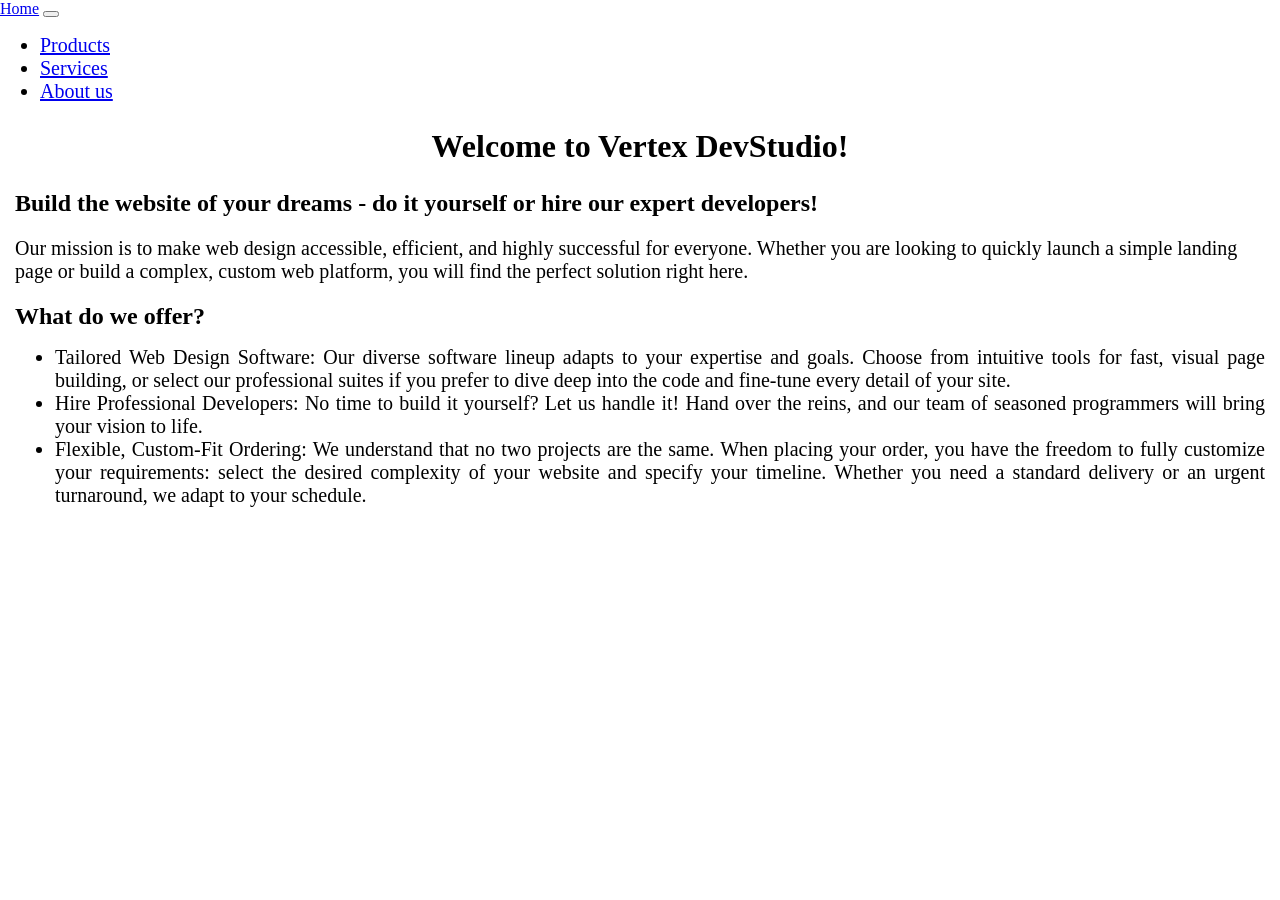
<file: Web/index.html>
<!DOCTYPE html>
<html lang="hu">

<head>
    <title>Index</title>
</head>

<body>
    <div id="navbar-placeholder"></div>
    <h1>Welcome to Vertex DevStudio!</h1>
    <h2>Build the website of your dreams - do it yourself or hire our expert developers!</h2>
    <p>Our mission is to make web design accessible, efficient, and highly successful for everyone. Whether you are looking to quickly launch a simple landing page or build a complex, custom web platform, you will find the perfect solution right here.</p>
    <h2>What do we offer?</h2>
    <ul>
        <li>Tailored Web Design Software: Our diverse software lineup adapts to your expertise and goals. Choose from intuitive tools for fast, visual page building, or select our professional suites if you prefer to dive deep into the code and fine-tune
            every detail of your site.</li>
        <li>Hire Professional Developers: No time to build it yourself? Let us handle it! Hand over the reins, and our team of seasoned programmers will bring your vision to life.</li>
        <li>Flexible, Custom-Fit Ordering: We understand that no two projects are the same. When placing your order, you have the freedom to fully customize your requirements: select the desired complexity of your website and specify your timeline. Whether
            you need a standard delivery or an urgent turnaround, we adapt to your schedule.</li>
    </ul>
    <script src="./js/header.js"></script>
</body>

</html>
</file>
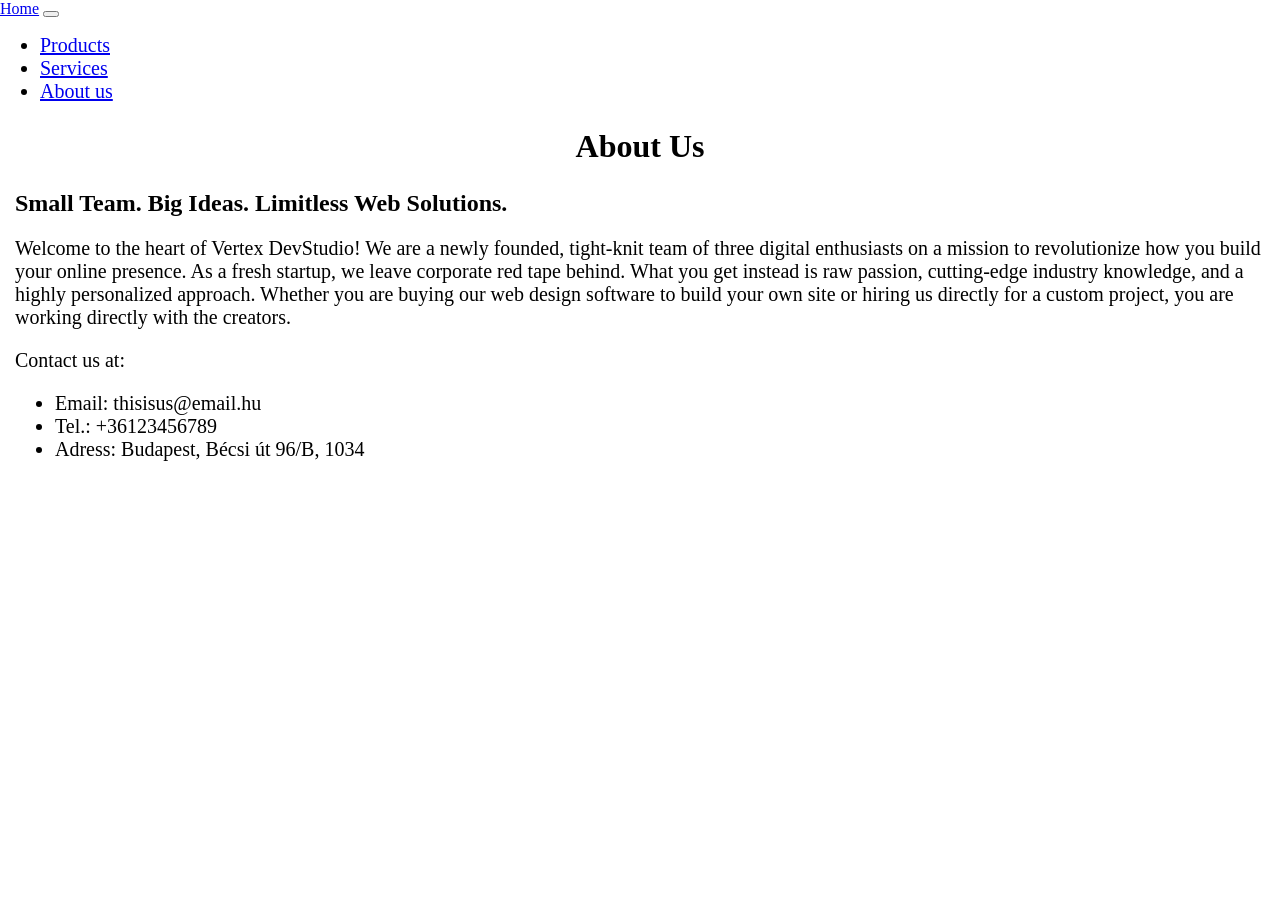
<file: Web/contact.html>
<!DOCTYPE html>
<html lang="hu">

<head>
    <title>About us</title>
</head>

<body>
    <div id="navbar-placeholder"></div>
    <h1>About Us</h1>
    <h2>Small Team. Big Ideas. Limitless Web Solutions.</h2>
    <p>Welcome to the heart of Vertex DevStudio! We are a newly founded, tight-knit team of three digital enthusiasts on a mission to revolutionize how you build your online presence. As a fresh startup, we leave corporate red tape behind. What you get instead
        is raw passion, cutting-edge industry knowledge, and a highly personalized approach. Whether you are buying our web design software to build your own site or hiring us directly for a custom project, you are working directly with the creators.</p>
    <p>Contact us at:</p>
    <ul>
        <li>Email: thisisus@email.hu</li>
        <li>Tel.: +36123456789</li>
        <li>Adress: Budapest, Bécsi út 96/B, 1034</li>
    </ul>
    <script src="./js/header.js"></script>
</body>

</html>
</file>
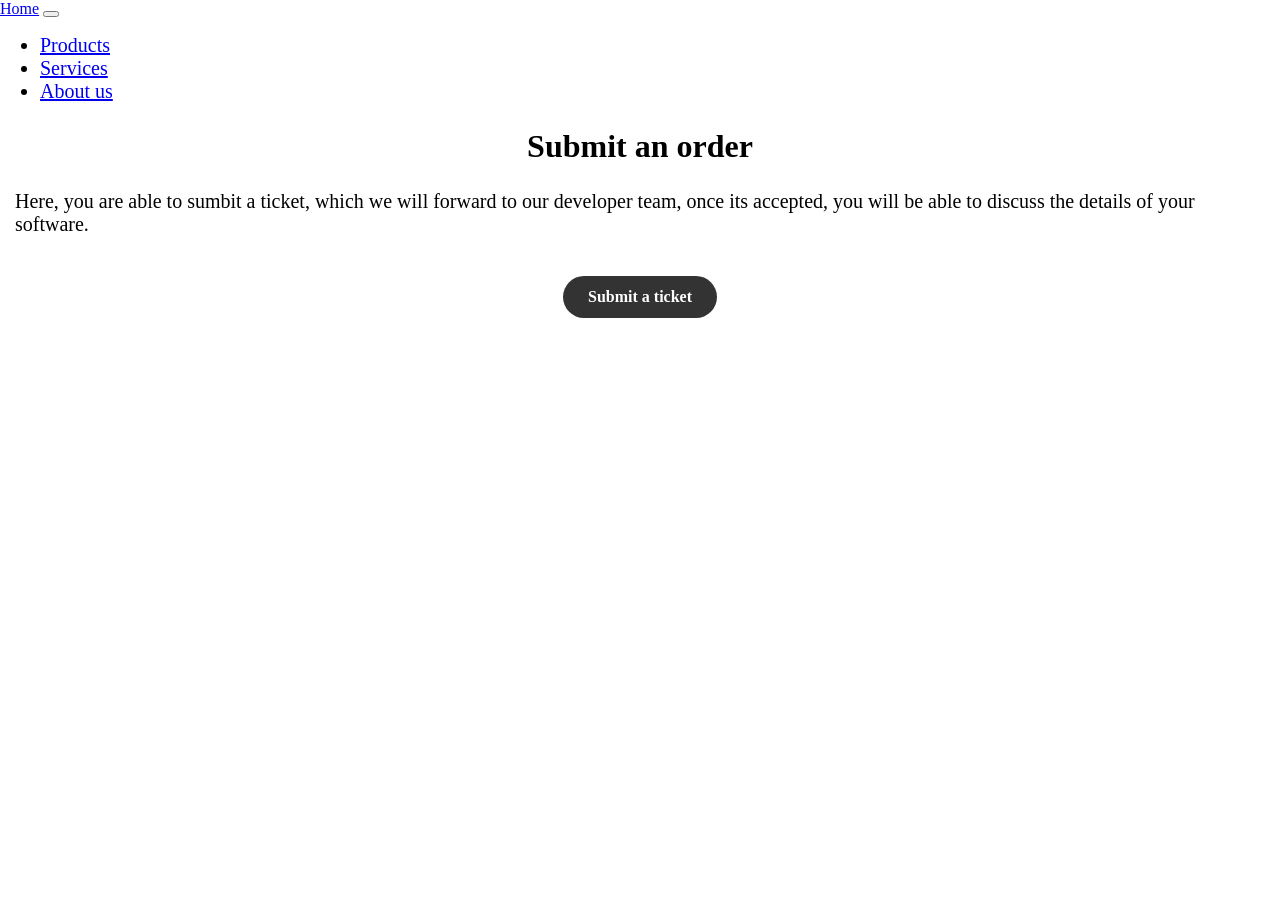
<file: Web/orders.html>
<!DOCTYPE html>
<html lang="hu">

<head>
    <title>Orders</title>
</head>

<body>
    <div id="navbar-placeholder"></div>
    <h1>Submit an order</h1>
    <p>Here, you are able to sumbit a ticket, which we will forward to our developer team, once its accepted, you will be able to discuss the details of your software.</p>
    <div style="text-align: center;">
        <a onclick="alert('Ticket submitted, please stand by!')" class="cta-button">Submit a ticket</a>
    </div>
    <script src="./js/header.js"></script>
</body>

</html>
</file>
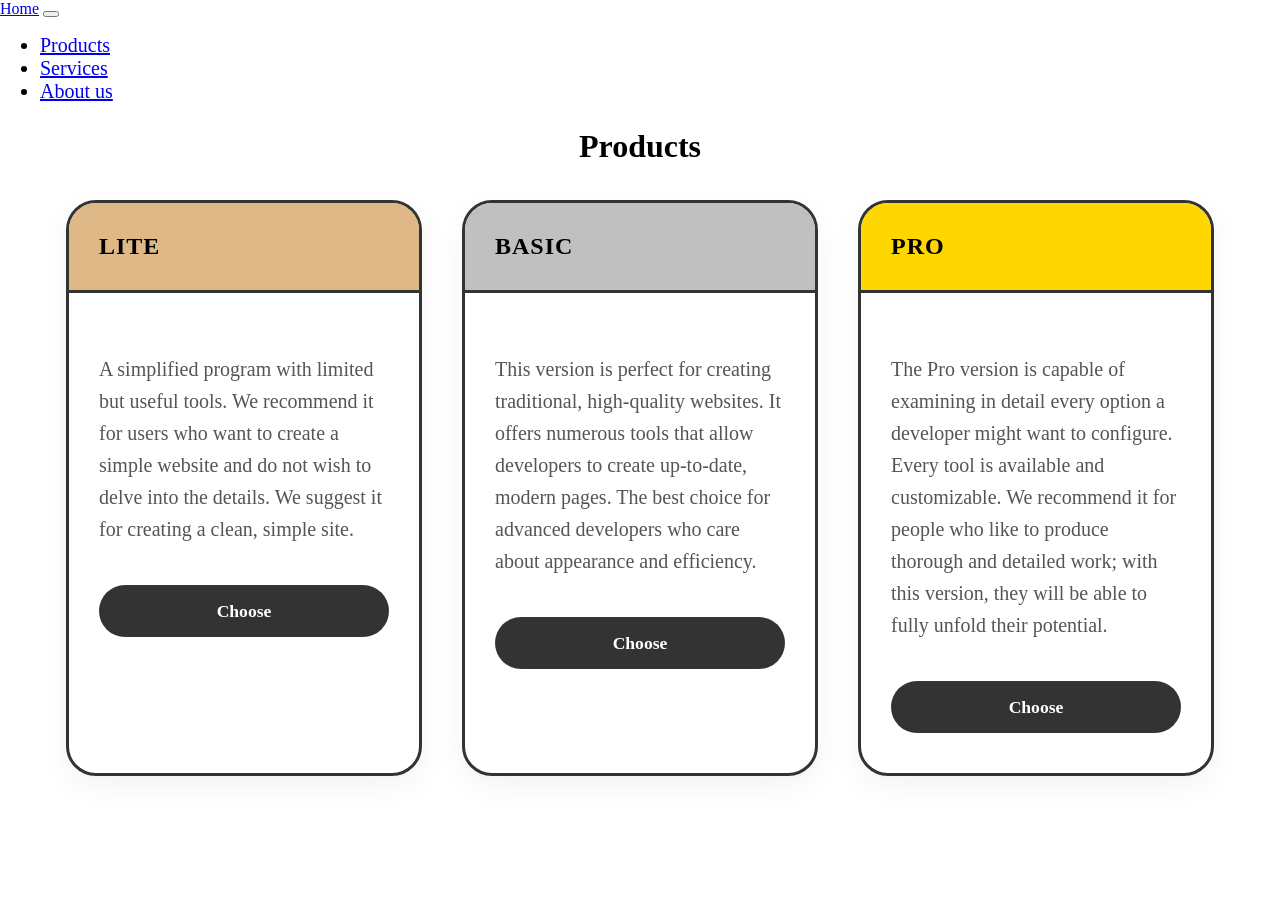
<file: Web/products.html>
<!DOCTYPE html>
<html lang="hu">

<head>
    <title>Produts</title>
</head>

<body>
    <div id="navbar-placeholder"></div>
    <h1 style="margin-bottom: -25px;">Products</h1>
    <div class="pricing-container">
        <div class="card">
            <div class="card-header" style="background-color: burlywood;">Lite</div>
            <div class="card-body">
                <p>A simplified program with limited but useful tools. We recommend it for users who want to create a simple website and do not wish to delve into the details. We suggest it for creating a clean, simple site.</p>
                <a onclick="alert('Thank you for the purchase!')" class="cta-button">Choose</a>
            </div>
        </div>

        <div class="card">
            <div class="card-header" style="background-color: silver;">Basic</div>
            <div class="card-body">
                <p>This version is perfect for creating traditional, high-quality websites. It offers numerous tools that allow developers to create up-to-date, modern pages. The best choice for advanced developers who care about appearance and efficiency.</p>
                <a onclick="alert('Thank you for the purchase!')" class="cta-button">Choose</a>
            </div>
        </div>

        <div class="card">
            <div class="card-header" style="background-color: gold;">Pro</div>
            <div class="card-body">
                <p>The Pro version is capable of examining in detail every option a developer might want to configure. Every tool is available and customizable. We recommend it for people who like to produce thorough and detailed work; with this version,
                    they will be able to fully unfold their potential.</p>
                <a onclick="alert('Thank you for the purchase!')" class="cta-button">Choose</a>
            </div>
        </div>
    </div>
    <script src="./js/header.js"></script>
</body>

</html>
</file>
